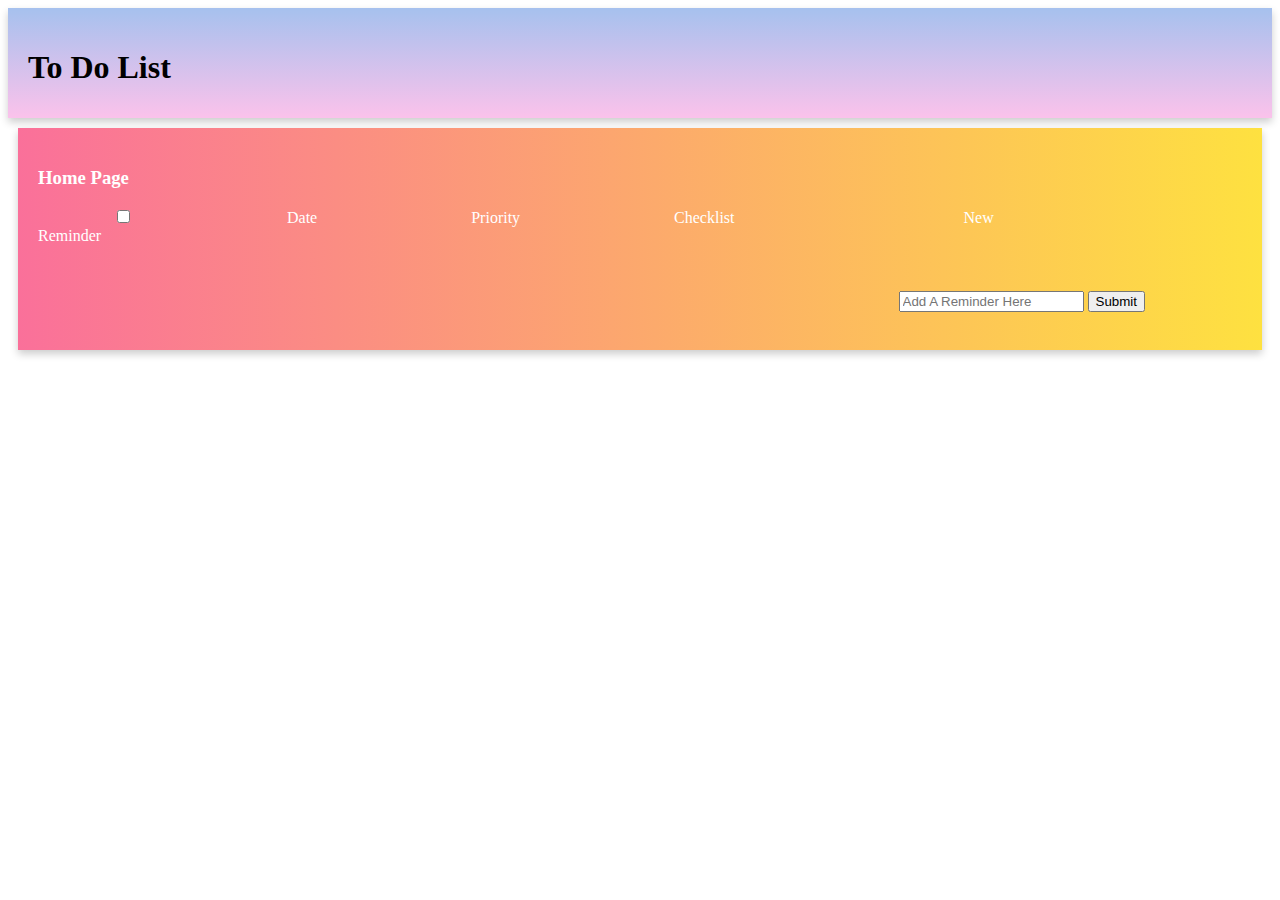
<file: index.html>
<!DOCTYPE html>
<html>

<head>
    <title>To Do List</title>
    <link rel="stylesheet" href="index.css">
    <script src="https://ajax.googleapis.com/ajax/libs/jquery/3.2.1/jquery.min.js"></script>
    <script type="text/javascript" src="index.js"></script>
</head>

<body>
    <div class="Todolisttext card">
        <h1>To Do List</h1>
    </div>
    <div class="card hometext">
        <h3>Home Page</h3>
        <p>
            <span><input type="checkbox"></span>
            <span>Date</span>
            <span>Priority</span>
            <span>Checklist</span>
            <span>
                <span>New Reminder</span>
                <div class="Addtext">
                    <input placeholder="Add A Reminder Here">
                    <input type="submit">
                </div>
            </span>
        </p>
         <ul class="new"></ul>
    </div>
</body>

</html>
</file>
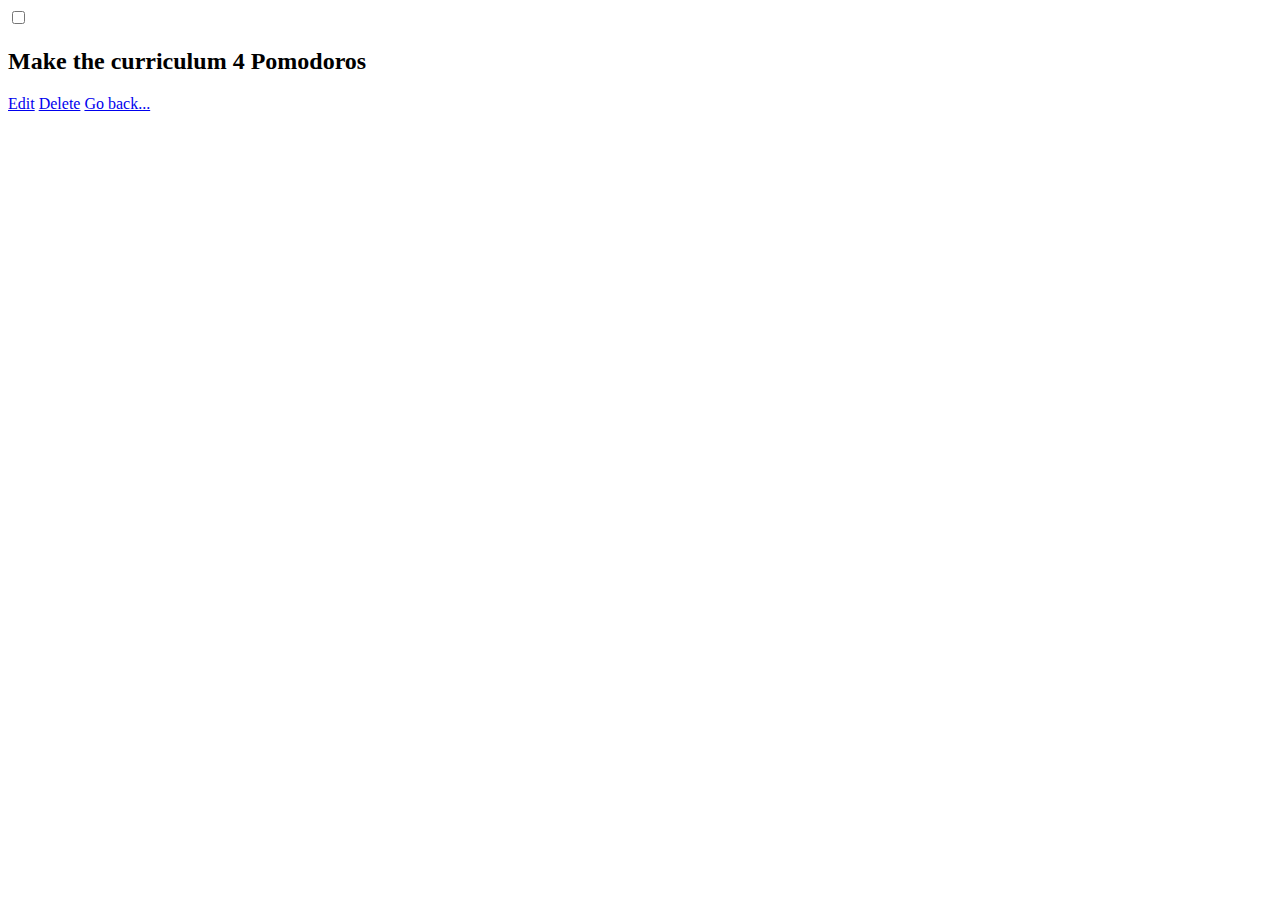
<file: show.html>
<!DOCTYPE html>
<html>
<head> 
<title>To do List Application</title> 
</head> 
<body> 
<input type="checkbox"> 
<h2>Make the curriculum 4 Pomodoros</h2> 
<a href="#">Edit</a> <a href="#">Delete</a> 
<a href="index.html">Go back...</a> 
</body> 

</html>
</file>
<file: index.css>
.Todolisttext{
    background-image: linear-gradient(to top, #fbc2eb 0%, #a6c1ee 100%);;
    padding:20px 120px 10px 20px;
    margin: 0px;
}
.hometext {
    color:white;
    background-image: linear-gradient(to right, #fa709a 0%, #fee140 100%);
    padding:20px 120px 2px 20px;
    margin: 10px;
    min-height: 200px
}
.settingstext {
    color:white;
    background-image: linear-gradient(to top, #fddb92 0%, #d1fdff 100%);
    padding:20px 120px 2px 20px;
    margin: 10px
}
.filtertext {
    color:white;
    background-image: linear-gradient(to right, #eea2a2 0%, #bbc1bf 19%, #57c6e1 42%, #b49fda 79%, #7ac5d8 100%);
    padding:20px 120px 2px 20px;
    margin: 10px
}
.Recenttext {
    color:white;
   background-image: linear-gradient(to top, #fff1eb 0%, #ace0f9 100%);
    padding:20px 120px 2px 20px;
    margin: 10px
}
.Addtext {
    color:white;
    padding:20px 120px 2px 20px;
    margin: 10px
}
.card { 
    box-shadow: 0 4px 8px 0 rgba(0,0,0,0.2); 
    transition: 0.3s; } 
.card:hover { 
    box-shadow: 0 8px 16px 0 rgba(0,0,0,0.2); }
li {list-style: none}
.date {
    position:absolute;
    left: 300px
}
p span {
    position:relative;
    margin:75px
}
.Addtext {
    position:absolute;
    right: 5px
}
</file>
